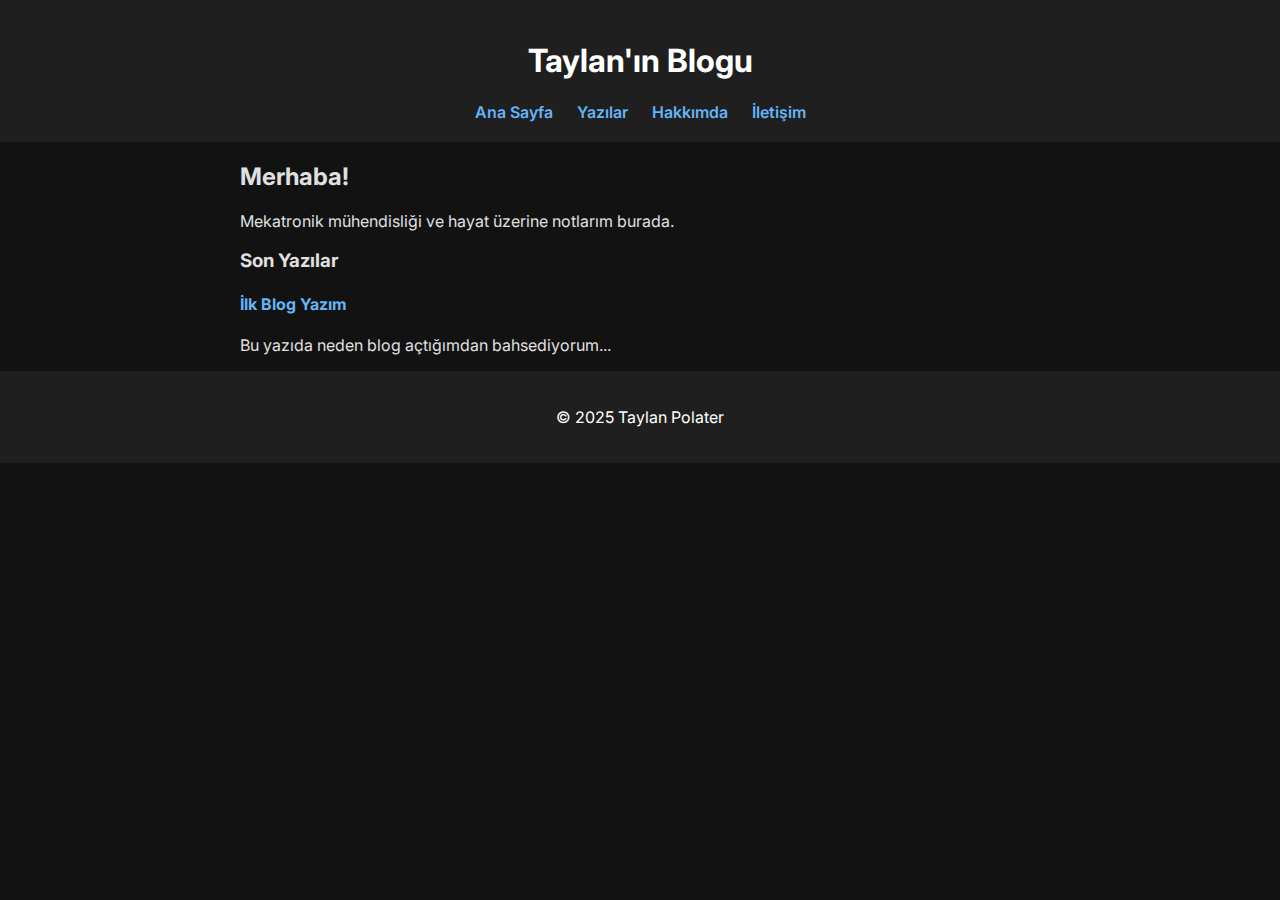
<file: index.html>
<!DOCTYPE html>
<html lang="tr">
<head>
  <meta charset="UTF-8" />
  <meta name="viewport" content="width=device-width, initial-scale=1.0" />
  <title>Ana Sayfa | Taylan'ın Blogu</title>
  <link rel="stylesheet" href="style.css" />
  <link href="https://fonts.googleapis.com/css2?family=Inter:wght@400;600&display=swap" rel="stylesheet">
</head>
<body>
  <header>
    <div class="container">
      <h1>Taylan'ın Blogu</h1>
      <nav>
        <a href="index.html">Ana Sayfa</a>
        <a href="blog.html">Yazılar</a>
        <a href="about.html">Hakkımda</a>
        <a href="contact.html">İletişim</a>
      </nav>
    </div>
  </header>

  <main class="container">
    <section class="hero">
      <h2>Merhaba!</h2>
      <p>Mekatronik mühendisliği ve hayat üzerine notlarım burada.</p>
    </section>

    <section class="recent-posts">
      <h3>Son Yazılar</h3>
      <div class="post-card">
        <h4><a href="yazi1.html">İlk Blog Yazım</a></h4>
        <p>Bu yazıda neden blog açtığımdan bahsediyorum...</p>
      </div>
    </section>
  </main>

  <footer>
    <div class="container">
      <p>&copy; 2025 Taylan Polater</p>
    </div>
  </footer>
</body>
</html>
</file>
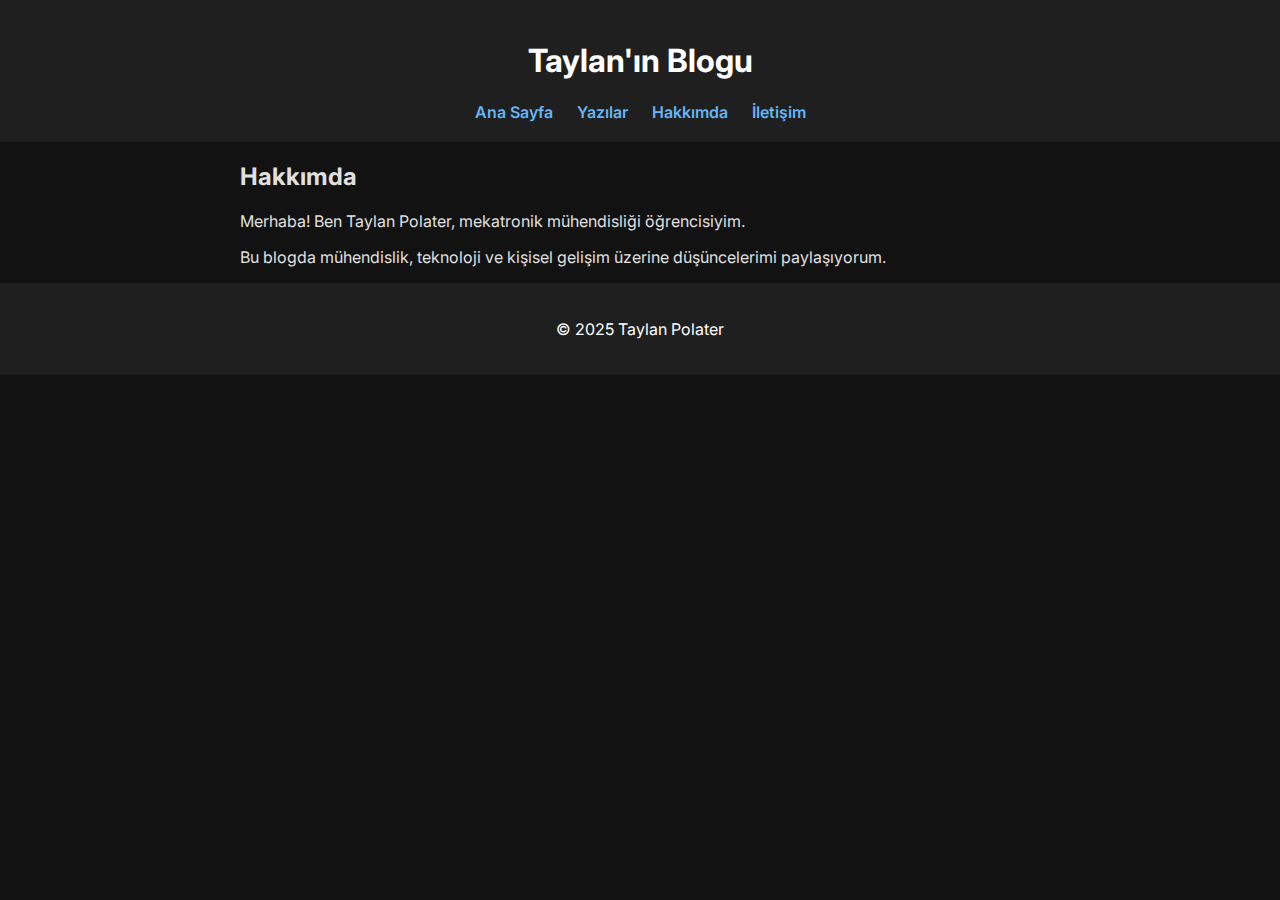
<file: about.html>
<!DOCTYPE html>
<html lang="tr">
<head>
  <meta charset="UTF-8" />
  <meta name="viewport" content="width=device-width, initial-scale=1.0" />
  <title>Hakkımda | Taylan Polater</title>
  <link rel="stylesheet" href="style.css" />
  <link href="https://fonts.googleapis.com/css2?family=Inter:wght@400;600&display=swap" rel="stylesheet">
</head>
<body>
  <header>
    <div class="container">
      <h1>Taylan'ın Blogu</h1>
      <nav>
        <a href="index.html">Ana Sayfa</a>
        <a href="blog.html">Yazılar</a>
        <a href="about.html">Hakkımda</a>
        <a href="contact.html">İletişim</a>
      </nav>
    </div>
  </header>

  <main class="container">
    <h2>Hakkımda</h2>
    <p>Merhaba! Ben Taylan Polater, mekatronik mühendisliği öğrencisiyim.</p>
    <p>Bu blogda mühendislik, teknoloji ve kişisel gelişim üzerine düşüncelerimi paylaşıyorum.</p>
  </main>

  <footer>
    <div class="container">
      <p>&copy; 2025 Taylan Polater</p>
    </div>
  </footer>
</body>
</html>
</file>
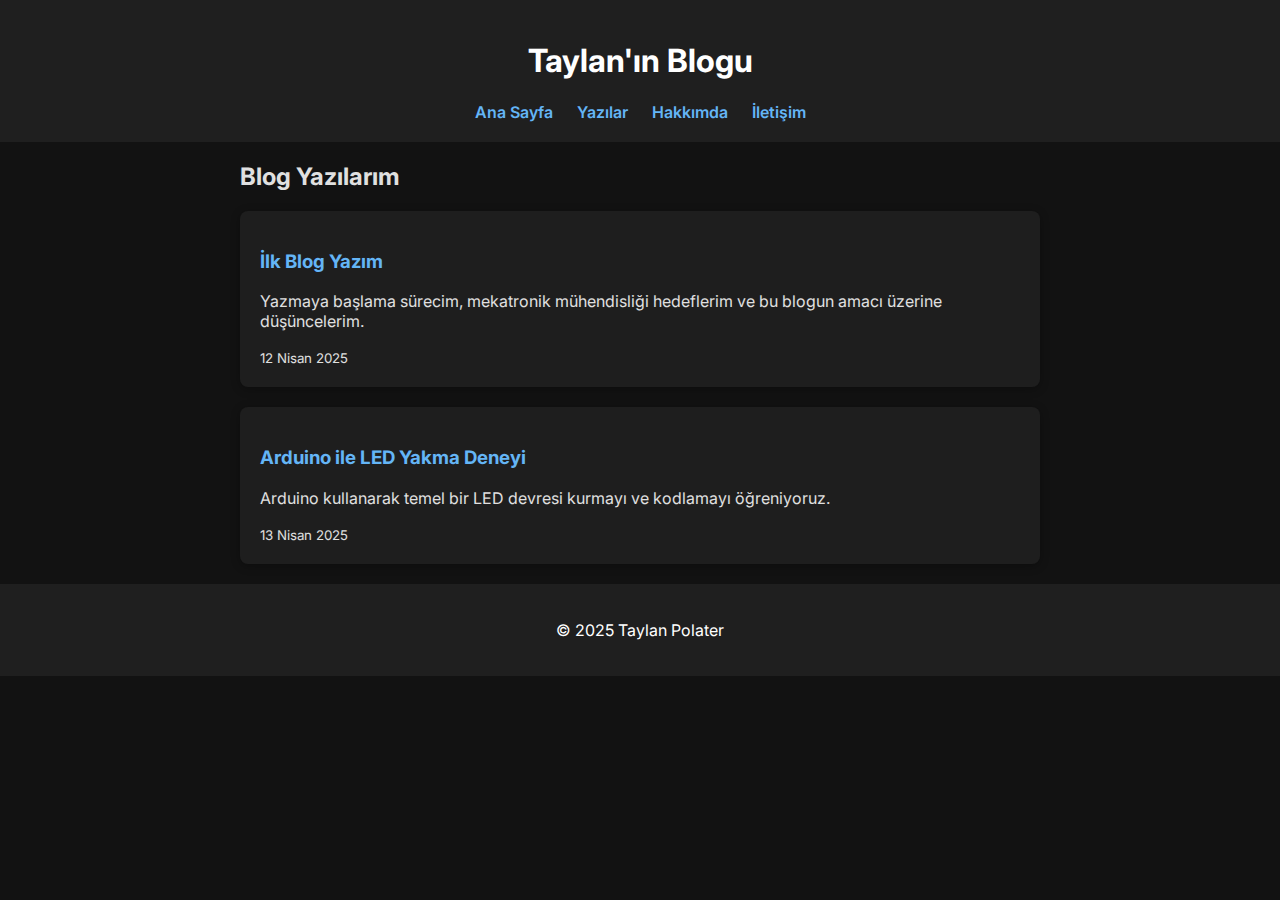
<file: blog.html>
<!DOCTYPE html>
<html lang="tr">
<head>
  <meta charset="UTF-8" />
  <meta name="viewport" content="width=device-width, initial-scale=1.0" />
  <title>Blog Yazıları | Taylan Polater</title>
  <link rel="stylesheet" href="style.css" />
  <link href="https://fonts.googleapis.com/css2?family=Inter:wght@400;600&display=swap" rel="stylesheet">
</head>
<body>
  <header>
    <div class="container">
      <h1>Taylan'ın Blogu</h1>
      <nav>
        <a href="index.html">Ana Sayfa</a>
        <a href="blog.html">Yazılar</a>
        <a href="about.html">Hakkımda</a>
        <a href="contact.html">İletişim</a>
      </nav>
    </div>
  </header>

  <main class="container">
    <h2>Blog Yazılarım</h2>

    <div class="card">
      <h3><a href="yazi1.html">İlk Blog Yazım</a></h3>
      <p>Yazmaya başlama sürecim, mekatronik mühendisliği hedeflerim ve bu blogun amacı üzerine düşüncelerim.</p>
      <small>12 Nisan 2025</small>
    </div>

<div class="card">
  <h3><a href="yazi2.html">Arduino ile LED Yakma Deneyi</a></h3>
  <p>Arduino kullanarak temel bir LED devresi kurmayı ve kodlamayı öğreniyoruz.</p>
  <small>13 Nisan 2025</small>
</div>


    <!-- Yeni yazılar için aşağıya benzer kartlar ekleyebilirsin -->
    <!--
    <div class="card">
      <h3><a href="yazi2.html">Arduino ile Mini Proje</a></h3>
      <p>Arduino ile yaptığım ilk basit proje ve öğrendiklerim.</p>
      <small>20 Nisan 2025</small>
    </div>
    -->

  </main>

  <footer>
    <div class="container">
      <p>&copy; 2025 Taylan Polater</p>
    </div>
  </footer>
</body>
</html>
</file>
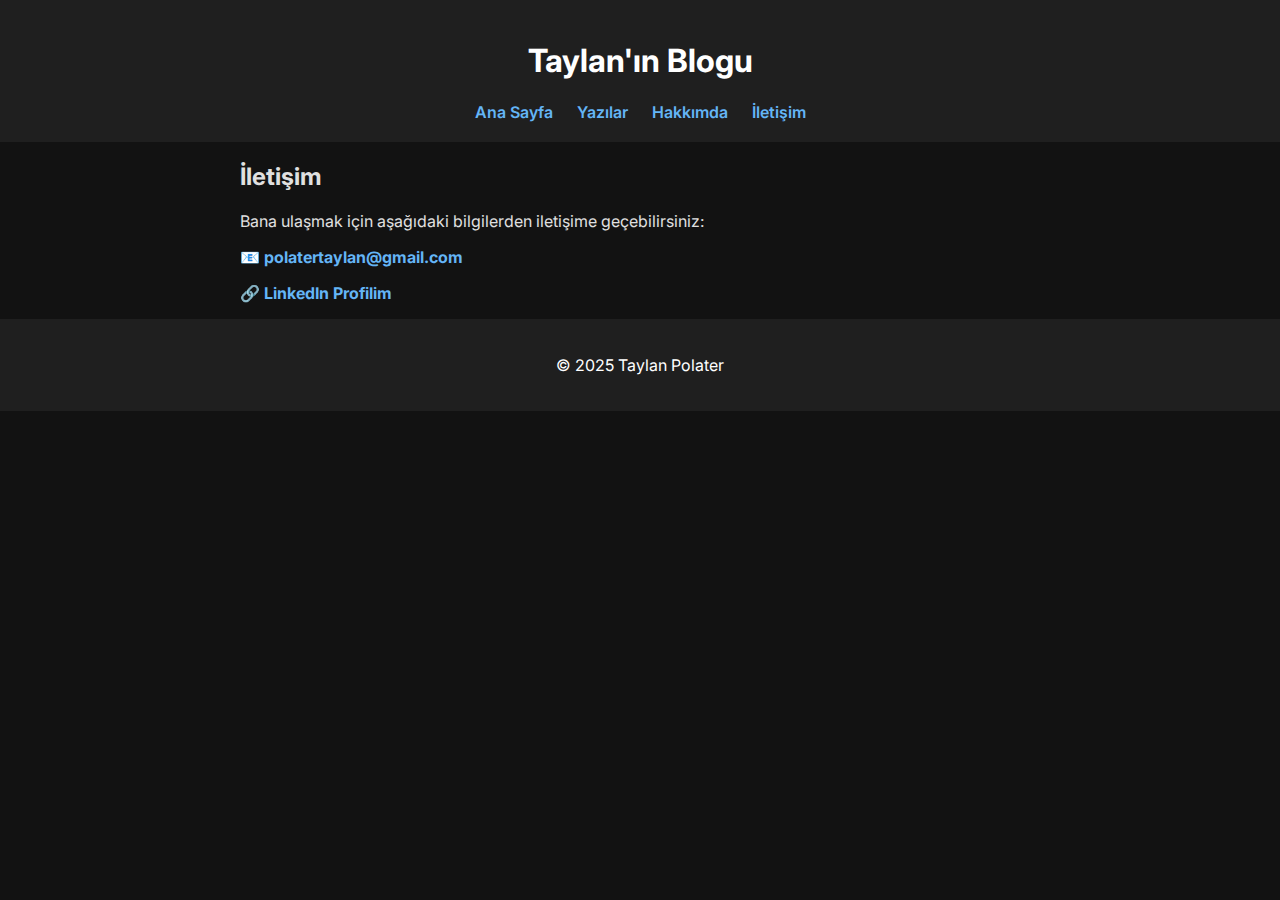
<file: contact.html>
<!DOCTYPE html>
<html lang="tr">
<head>
  <meta charset="UTF-8" />
  <meta name="viewport" content="width=device-width, initial-scale=1.0" />
  <title>İletişim | Taylan Polater</title>
  <link rel="stylesheet" href="style.css" />
  <link href="https://fonts.googleapis.com/css2?family=Inter:wght@400;600&display=swap" rel="stylesheet">
</head>
<body>
  <header>
    <div class="container">
      <h1>Taylan'ın Blogu</h1>
      <nav>
        <a href="index.html">Ana Sayfa</a>
        <a href="blog.html">Yazılar</a>
        <a href="about.html">Hakkımda</a>
        <a href="contact.html">İletişim</a>
      </nav>
    </div>
  </header>

  <main class="container">
    <h2>İletişim</h2>
    <p>Bana ulaşmak için aşağıdaki bilgilerden iletişime geçebilirsiniz:</p>
    <p><strong>📧 <a href="mailto:polatertaylan@gmail.com">polatertaylan@gmail.com</a></strong></p>
    <p><strong>🔗 <a href="https://www.linkedin.com/in/taylanpolater" target="_blank">LinkedIn Profilim</a></strong></p>
  </main>

  <footer>
    <div class="container">
      <p>&copy; 2025 Taylan Polater</p>
    </div>
  </footer>
</body>
</html>
</file>
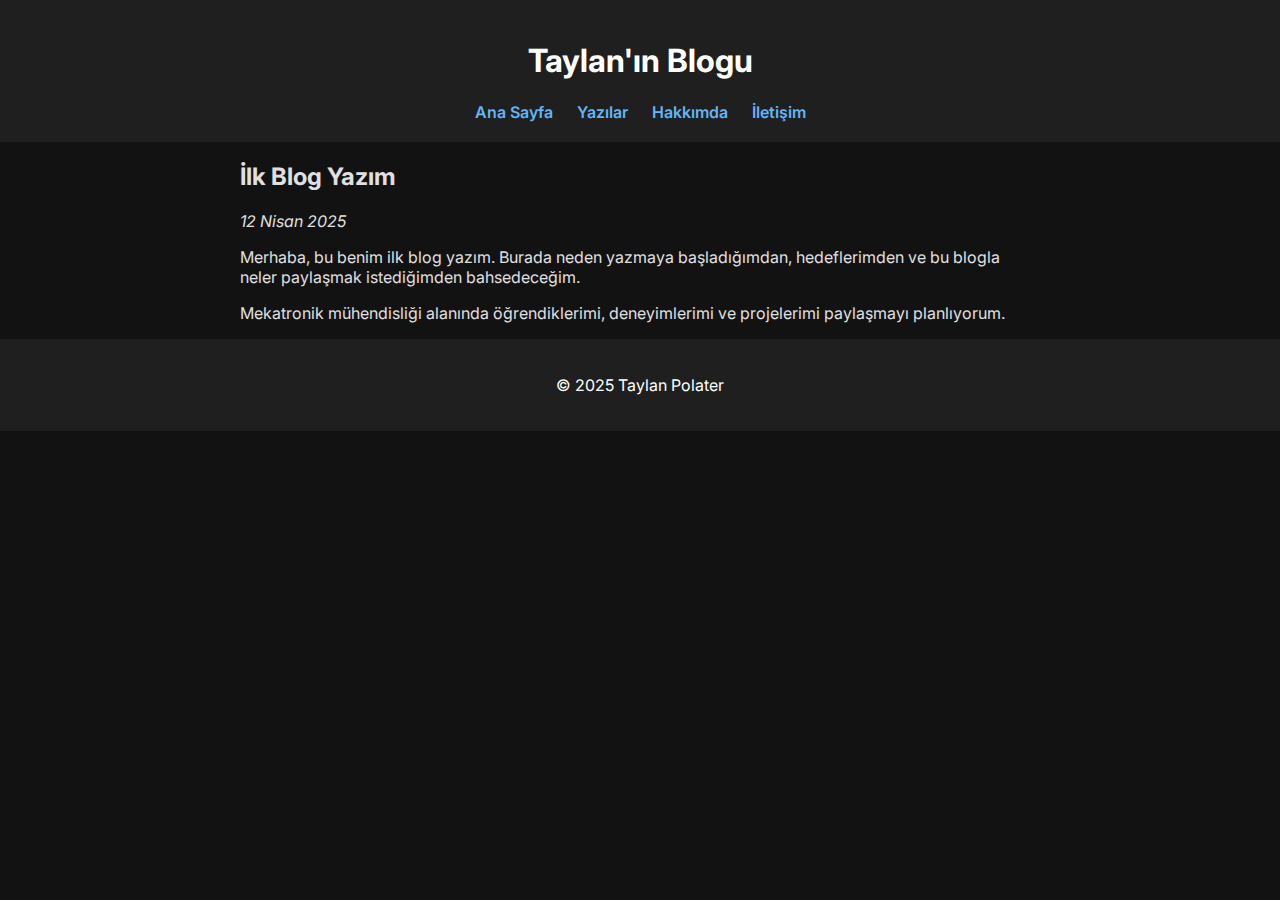
<file: yazi1.html>
<!DOCTYPE html>
<html lang="tr">
<head>
  <meta charset="UTF-8" />
  <meta name="viewport" content="width=device-width, initial-scale=1.0" />
  <title>İlk Yazım | Taylan'ın Blogu</title>
  <link rel="stylesheet" href="style.css" />
  <link href="https://fonts.googleapis.com/css2?family=Inter:wght@400;600&display=swap" rel="stylesheet">
</head>
<body>
  <header>
    <div class="container">
      <h1>Taylan'ın Blogu</h1>
      <nav>
        <a href="index.html">Ana Sayfa</a>
        <a href="blog.html">Yazılar</a>
        <a href="about.html">Hakkımda</a>
        <a href="contact.html">İletişim</a>
      </nav>
    </div>
  </header>

  <main class="container">
    <article>
      <h2>İlk Blog Yazım</h2>
      <p><em>12 Nisan 2025</em></p>
      <p>Merhaba, bu benim ilk blog yazım. Burada neden yazmaya başladığımdan, hedeflerimden ve bu blogla neler paylaşmak istediğimden bahsedeceğim.</p>
      <p>Mekatronik mühendisliği alanında öğrendiklerimi, deneyimlerimi ve projelerimi paylaşmayı planlıyorum.</p>
    </article>
  </main>

  <footer>
    <div class="container">
      <p>&copy; 2025 Taylan Polater</p>
    </div>
  </footer>
</body>
</html>
</file>
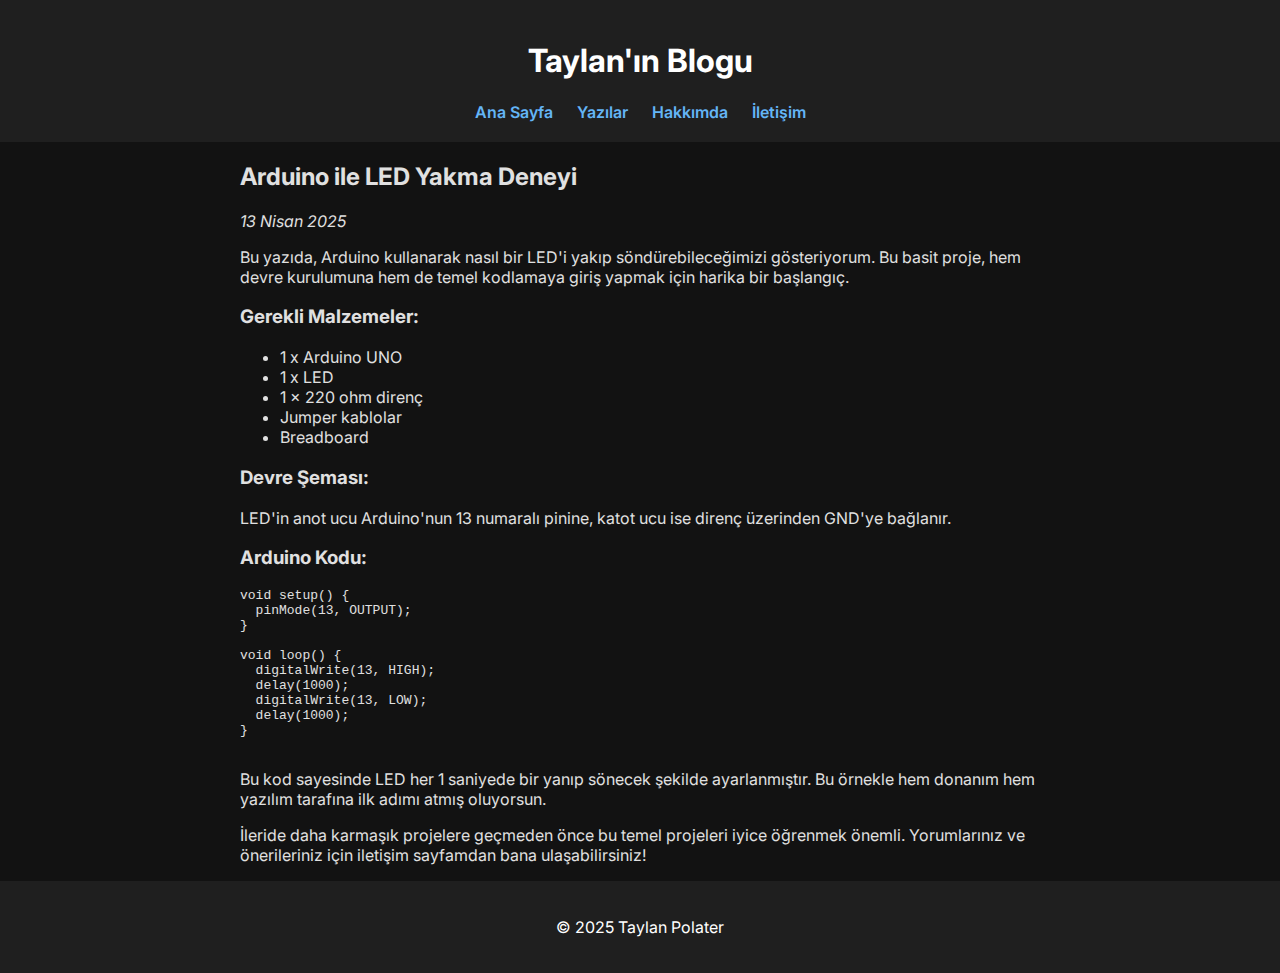
<file: yazi2.html>
<!DOCTYPE html>
<html lang="tr">
<head>
  <meta charset="UTF-8" />
  <meta name="viewport" content="width=device-width, initial-scale=1.0" />
  <title>Arduino ile LED Yakma | Taylan'ın Blogu</title>
  <link rel="stylesheet" href="style.css" />
  <link href="https://fonts.googleapis.com/css2?family=Inter:wght@400;600&display=swap" rel="stylesheet">
</head>
<body>
  <header>
    <div class="container">
      <h1>Taylan'ın Blogu</h1>
      <nav>
        <a href="index.html">Ana Sayfa</a>
        <a href="blog.html">Yazılar</a>
        <a href="about.html">Hakkımda</a>
        <a href="contact.html">İletişim</a>
      </nav>
    </div>
  </header>

  <main class="container">
    <article>
      <h2>Arduino ile LED Yakma Deneyi</h2>
      <p><em>13 Nisan 2025</em></p>

      <p>Bu yazıda, Arduino kullanarak nasıl bir LED'i yakıp söndürebileceğimizi gösteriyorum. Bu basit proje, hem devre kurulumuna hem de temel kodlamaya giriş yapmak için harika bir başlangıç.</p>

      <h3>Gerekli Malzemeler:</h3>
      <ul>
        <li>1 x Arduino UNO</li>
        <li>1 x LED</li>
        <li>1 x 220 ohm direnç</li>
        <li>Jumper kablolar</li>
        <li>Breadboard</li>
      </ul>

      <h3>Devre Şeması:</h3>
      <p>LED'in anot ucu Arduino'nun 13 numaralı pinine, katot ucu ise direnç üzerinden GND'ye bağlanır.</p>

      <h3>Arduino Kodu:</h3>
      <pre>
void setup() {
  pinMode(13, OUTPUT);
}

void loop() {
  digitalWrite(13, HIGH);
  delay(1000);
  digitalWrite(13, LOW);
  delay(1000);
}
      </pre>

      <p>Bu kod sayesinde LED her 1 saniyede bir yanıp sönecek şekilde ayarlanmıştır. Bu örnekle hem donanım hem yazılım tarafına ilk adımı atmış oluyorsun.</p>

      <p>İleride daha karmaşık projelere geçmeden önce bu temel projeleri iyice öğrenmek önemli. Yorumlarınız ve önerileriniz için iletişim sayfamdan bana ulaşabilirsiniz!</p>
    </article>
  </main>

  <footer>
    <div class="container">
      <p>&copy; 2025 Taylan Polater</p>
    </div>
  </footer>
</body>
</html>
</file>
<file: style.css>
body {
  font-family: 'Inter', sans-serif;
  background-color: #121212;
  color: #e0e0e0;
  margin: 0;
  padding: 0;
}

a {
  color: #64b5f6;
  text-decoration: none;
}
a:hover {
  color: #90caf9;
}

header, footer {
  background-color: #1f1f1f;
  padding: 20px 0;
  text-align: center;
}

header h1, footer p {
  color: #ffffff;
}

nav a {
  margin: 0 10px;
  font-weight: 600;
}

.container {
  width: 90%;
  max-width: 800px;
  margin: 0 auto;
}

.card {
  background-color: #1e1e1e;
  padding: 20px;
  margin: 20px 0;
  border-radius: 8px;
  box-shadow: 0 2px 10px rgba(0,0,0,0.3);
}
</file>
